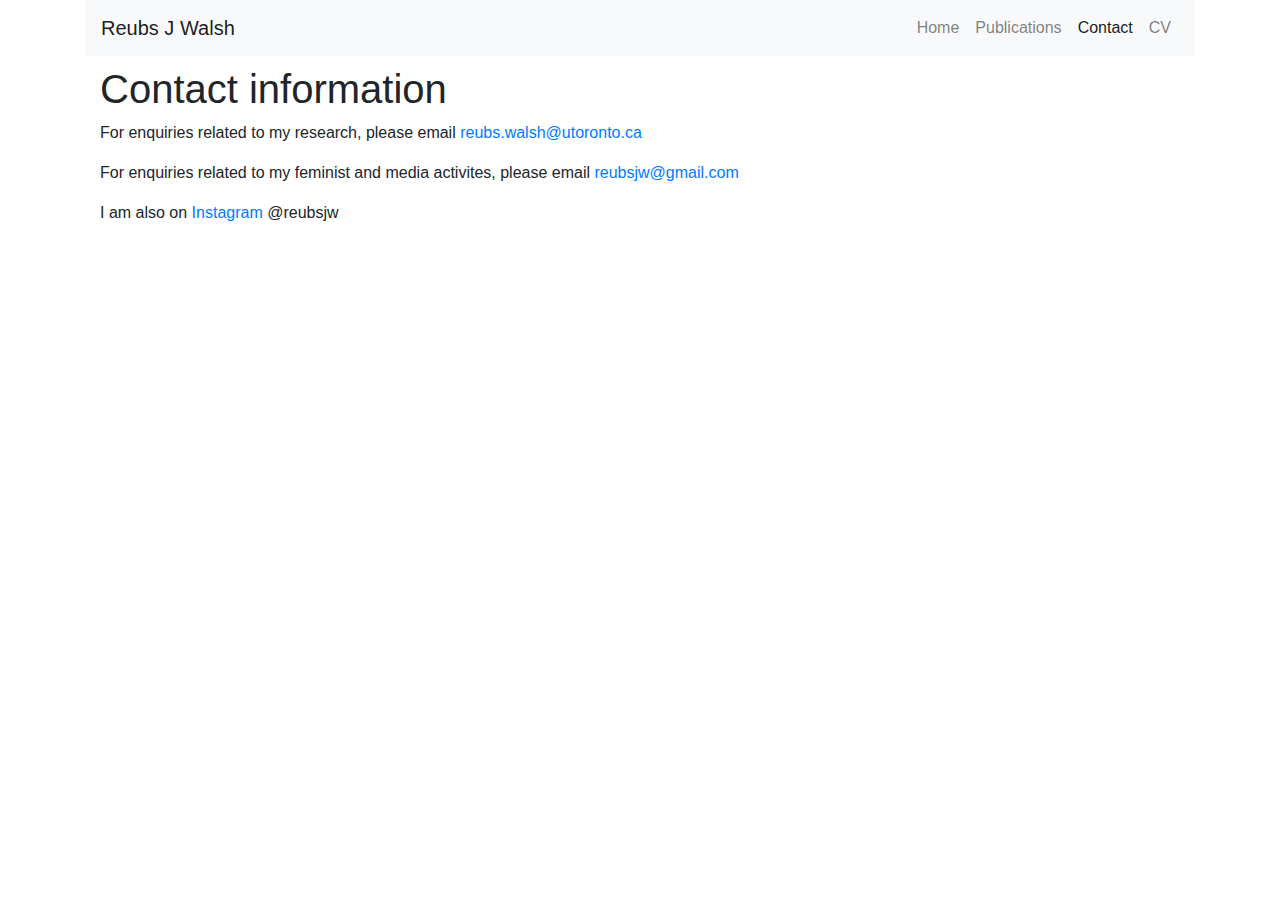
<file: Contact.html>
<!DOCTYPE html>
<html>
  <head>
    <link rel="stylesheet" href="https://maxcdn.bootstrapcdn.com/bootstrap/4.0.0/css/bootstrap.min.css" integrity="sha384-Gn5384xqQ1aoWXA+058RXPxPg6fy4IWvTNh0E263XmFcJlSAwiGgFAW/dAiS6JXm" crossorigin="anonymous">
    <link rel="stylesheet" href='style.css'>
  </head>
<body>
  <div class="container fixed-top" >
    <nav class="navbar navbar-expand-lg navbar-light bg-light">
      <a class="navbar-brand" href="index.html">Reubs J Walsh</a>
      <button class="navbar-toggler" type="button" data-toggle="collapse" data-target="#navbarNavAltMarkup" aria-controls="navbarNavAltMarkup" aria-expanded="false" aria-label="Toggle navigation">
        <span class="navbar-toggler-icon"></span>
      </button>
      <div class="collapse navbar-collapse" id="navbarNavAltMarkup">
        <div class="navbar-nav ml-auto">
          <a class="nav-item nav-link" href="index.html">Home</a>
          <a class="nav-item nav-link" href="publications.html">Publications</a>
          <a class="nav-item nav-link active" href="Contact.html">Contact</a>
          <a class="nav-item nav-link" href="CV.pdf">CV</a>
        </div>
      </div>
    </nav>
  </div>
  <div class="container">
    <div class="row">
      <div class="main_box_only">
        <h1> Contact information </h1>
        <p> For enquiries related to my research, please email <a href="mailto:reubs.walsh@utoronto.ca">reubs.walsh@utoronto.ca</a>
        <p> For enquiries related to my feminist and media activites, please email <a href="mailto:reubsjw@gmail.com">reubsjw@gmail.com</a>
        <p> I am also on <a href="https://www.instagram.com/reubsjw">Instagram</a> @reubsjw
      </div>
    </div>
  </div>
  <script src="https://code.jquery.com/jquery-3.2.1.slim.min.js" integrity="sha384-KJ3o2DKtIkvYIK3UENzmM7KCkRr/rE9/Qpg6aAZGJwFDMVNA/GpGFF93hXpG5KkN" crossorigin="anonymous"></script>
  <script src="https://cdnjs.cloudflare.com/ajax/libs/popper.js/1.12.9/umd/popper.min.js" integrity="sha384-ApNbgh9B+Y1QKtv3Rn7W3mgPxhU9K/ScQsAP7hUibX39j7fakFPskvXusvfa0b4Q" crossorigin="anonymous"></script>
  <script src="https://maxcdn.bootstrapcdn.com/bootstrap/4.0.0/js/bootstrap.min.js" integrity="sha384-JZR6Spejh4U02d8jOt6vLEHfe/JQGiRRSQQxSfFWpi1MquVdAyjUar5+76PVCmYl" crossorigin="anonymous"></script>
</body>
</html>
</file>
<file: style.css>
.jump_off_box {
  padding-top: 50px;
  display: flex;
  flex-basis: 25%;
  height: fit-content;
}

.fixed-top {
  position: fixed;
  top: 0vh;
}

.under-top {
  padding-top: 50px;
}

.container {
  width: 90vw;
}

.main_box {
  margin-left: 15px;
  height: 80vh;
  overflow: scroll;
  overflow-x: hidden;
}

.main_box::-webkit-scrollbar {
  display: none;
}

.image {
  padding-top: 50px;
  display: flex;
  flex-basis: 25%;
  height: fit-content;
}

.main_box_width {
  display: flex;
  flex-wrap: wrap;
  flex-basis: 75%;
}

.main_box_only {
  margin-left: 15px;
  height: 80vh;
  padding-top: 50px;
}

.row {
  padding-left: 15px;
  padding-right: 15px;
  padding-top: 15px;
}

.indent {
  text-indent: 50px;
}

.block_indent {
  margin-left: 1em;
}
</file>
